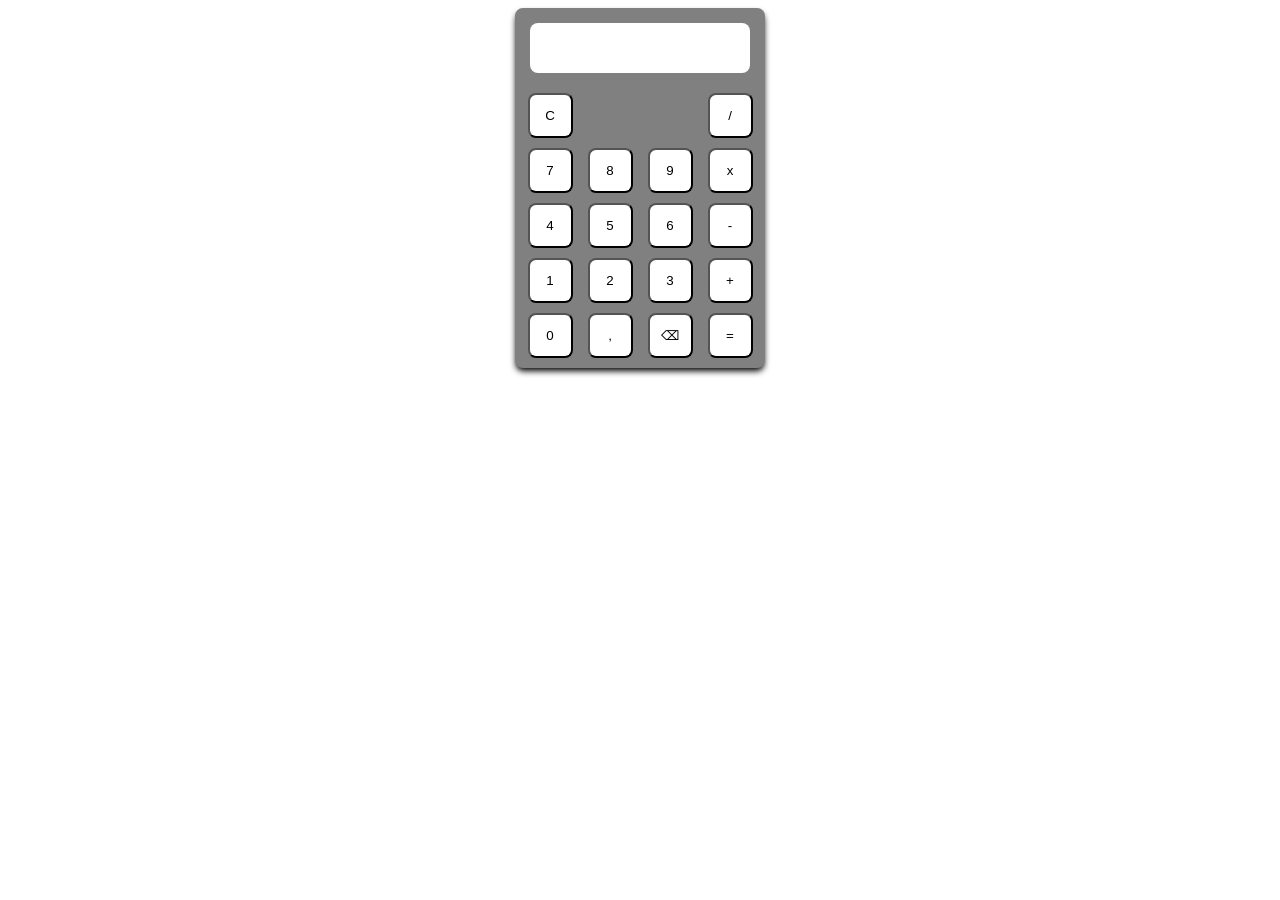
<file: index.html>
<!DOCTYPE html>
<html lang="id">
    <head>
        <meta charset="UTF-8">
        <meta name="viewport" content="width=device-width, initial-scale=1.0">
        <title>CALCULATOR</title>
        <script src="script.js" defer></script>
        <link rel="stylesheet" href="style.css">
    </head>
    <body>
    <div id="calculator">
     <div id="layar">
      <p id="display"></p>
      <p id="angka"><p>
     </div>

    <div id="buttoncalcu" >
       <div id="calcu1" class="calcu1">
        <button value="clear" class="operation">C</button>
        <button class="operation" value="/">/</button>
       </div>
       <div id="calcu2">
        <button class="button" value="7">7</button>
        <button class="button" value="8">8</button>
        <button class="button" value="9">9</button>
        <button class="operation" value="x">x</button>
       </div>
       <div id="calcu3">
        <button class="button" value="4">4</button>
        <button class="button" value="5">5</button>
        <button class="button" value="6">6</button>
        <button class="operation" value="-">-</button>
       </div>
       <div id="calcu4">
        <button class="button" value="1">1</button>
        <button class="button" value="2">2</button>
        <button class="button" value="3">3</button>
        <button class="operation" value="+">+</button>
       </div>
       <div id="calcu5" class="calcu5">
        <button class="button" value="0">0</button>
        <button class="button" value=".">,</button>
        <button id="btnbs" >⌫</button>
       <button class="operation" value="=" >=</button>      
       </div>
    </div>
    </body>
</html>
</file>
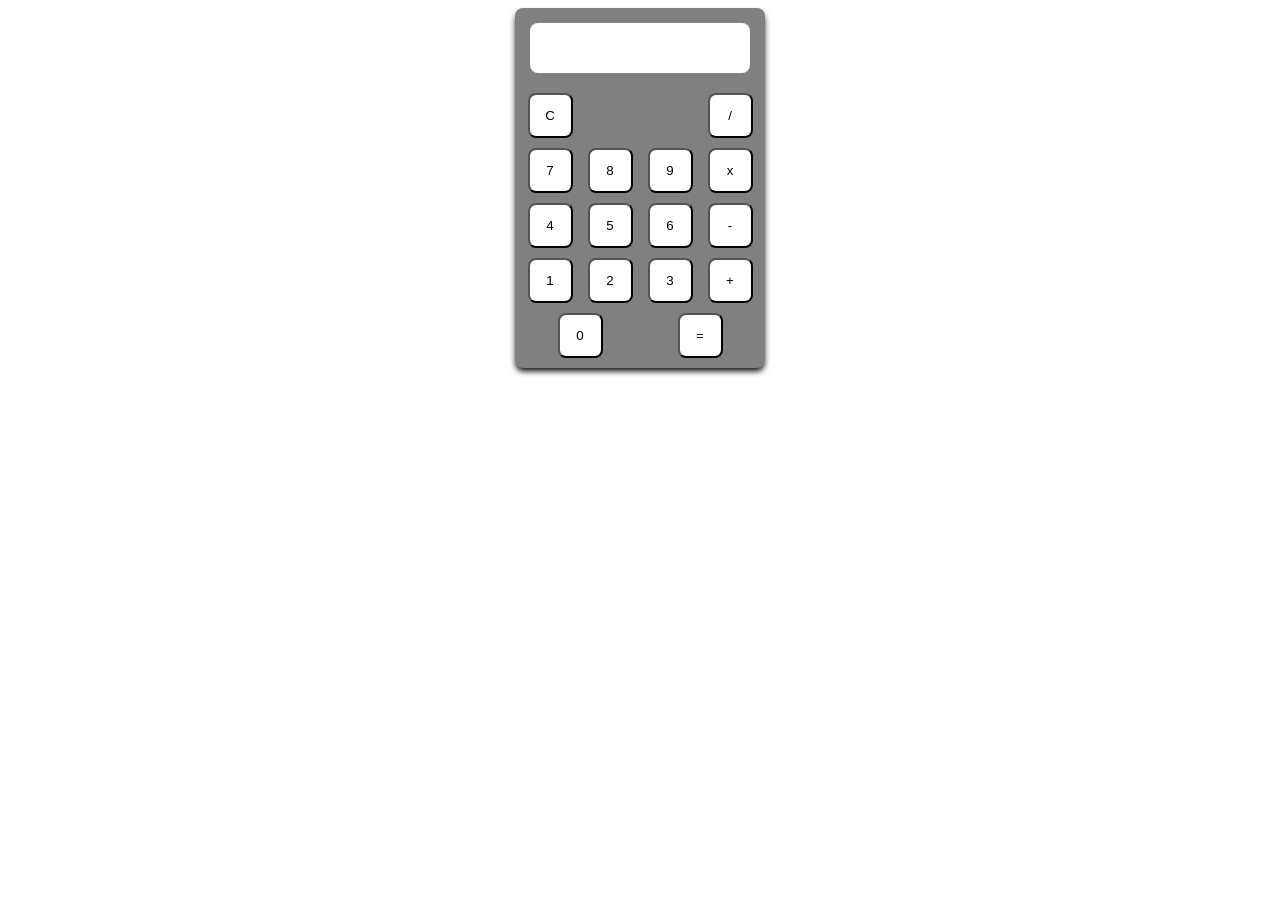
<file: calculator.html>
<!DOCTYPE html>
<html lang="id">
    <head>
        <meta charset="UTF-8">
        <meta name="viewport" content="width=device-width, initial-scale=1.0">
        <title>CALCULATOR</title>
        <script src="script.js" defer></script>
        <link rel="stylesheet" href="style.css">
    </head>
    <body>
    <div id="calculator">
     <div id="layar">
      <p id="display"></p>
      <p id="angka"><p>
     </div>

    <div id="buttoncalcu" >
       <div id="calcu1" class="calcu1">
        <button value="clear" class="operation">C</button>
        <button class="operation" value="/">/</button>
       </div>
       <div id="calcu2">
        <button class="button" value="7">7</button>
        <button class="button" value="8">8</button>
        <button class="button" value="9">9</button>
        <button class="operation" value="x">x</button>
       </div>
       <div id="calcu3">
        <button class="button" value="4">4</button>
        <button class="button" value="5">5</button>
        <button class="button" value="6">6</button>
        <button class="operation" value="-">-</button>
       </div>
       <div id="calcu4">
        <button class="button" value="1">1</button>
        <button class="button" value="2">2</button>
        <button class="button" value="3">3</button>
        <button class="operation" value="+">+</button>
       </div>
       <div id="calcu5" class="calcu5">
        <button class="button" value="0">0</button>
       <button class="operation" value="=" >=</button>      
       </div>
    </div>
    </body>
</html>
</file>
<file: style.css>
body{

    display: flex;
    justify-content: center;
}
#calculator{
    box-shadow: 0 4px 6px -1px rgba(0,0,0,1), 0 2px 4px -1px rgba(0,0,0,0.06);
    box-sizing: border-box;
    width: 250px;
    height: 360px;
    background-color: grey;
    border-radius: 8px;
}
.button,.operation,#btnbs{
    
    border-radius: 8px;
    box-sizing: border-box;
    width: 45px;
    height: 45px;
    background-color:white ;
}
#calcu1,#calcu2,#calcu3,#calcu4,#calcu5{
    display: flex;
    padding: 5px;
    justify-content: space-around;
}
.calcu1{
  gap:120px;
}
#layar{
    margin: 15px;
    background-color: white;
    display: flex;
    flex-direction: column;
    width: 220px;
    height: 50px;
    box-sizing: border-box;
    border-radius: 8px;
}
#display,#angka{
    display: flex;
    justify-content: flex-end;
    padding-right: 20px;
    margin:0;
    padding-bottom: 10px;
}
#angka{
    font-size: 20px;
}
</file>
